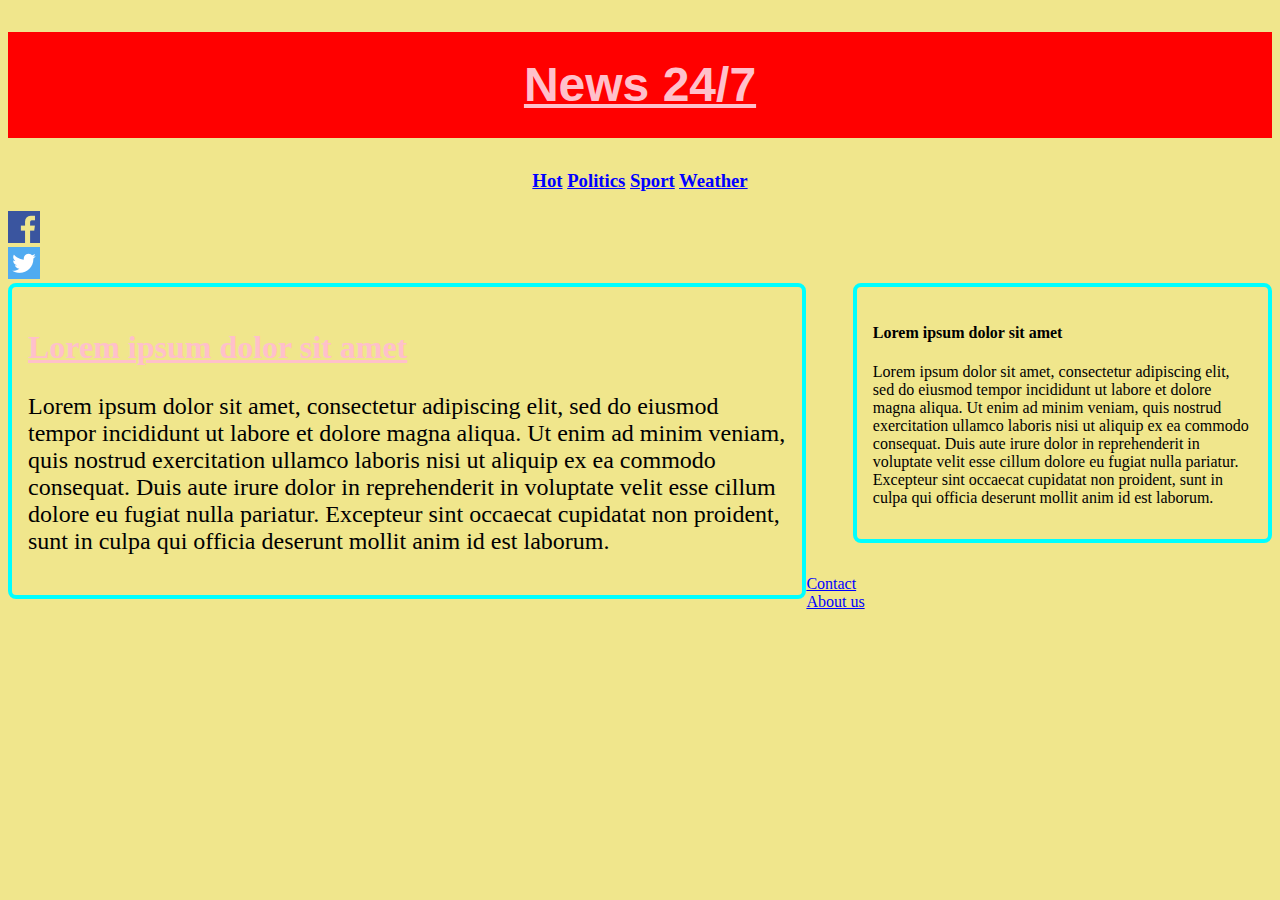
<file: index.html>
<!DOCTYPE html>
<html>
    <head>
        <title>News 24/7</title>
        <meta charset="UTF-8" />
        <meta name="keywords" content="news, hot, politics, sport, weather" />
        <meta name="description" content="Site with all the latest news" />
        <meta name="author" content="Kamil Szustak" />
        <meta name="robots" content="all" />
        <link rel="stylesheet" type="text/css" href="style.css" />
        <script src="html5.js"></script>
        <script src="scripts.js"></script>
    </head>

    <body>
        <header>
            <h1 id="site_header" class="main_header" onclick="onHeaderClick()">
                <a href="index.html">News 24/7</a>
            </h1>
        </header>

        <nav class="main_menu">
            <h3>
                <a href="">Hot</a>
                <a href="">Politics</a>
                <a href="">Sport</a>
                <a href="">Weather</a>
            </h3>
        </nav>

        <aside>
            <div>
                <a href="http://facebook.com">
                    <img src="facebook.png" width="32px" height="32px" />
                </a>
            </div>

            <div>
                <a href="http://twitter.com">
                    <img src="twitter.png" width="32px" height="32px" />
                </a>
            </div>
        </aside>

        <article id="main_article" class="radius_border_box"> 
            <a href="drugi.html">
                <h2 class="article_header">
                    Lorem ipsum dolor sit amet
                </h2>
            </a>               

            <p class="main_article_text">
                Lorem ipsum dolor sit amet, consectetur adipiscing elit, sed do eiusmod tempor incididunt ut labore et dolore magna aliqua. Ut enim ad minim veniam, quis nostrud exercitation ullamco laboris nisi ut aliquip ex ea commodo consequat. Duis aute irure dolor in reprehenderit in voluptate velit esse cillum dolore eu fugiat nulla pariatur. Excepteur sint occaecat cupidatat non proident, sunt in culpa qui officia deserunt mollit anim id est laborum.
            </p>
        </article>

        <section id="other_articles" class="radius_border_box">
            <h4>
                Lorem ipsum dolor sit amet
            </h4>

            <p class="other_article_text">
                Lorem ipsum dolor sit amet, consectetur adipiscing elit, sed do eiusmod tempor incididunt ut labore et dolore magna aliqua. Ut enim ad minim veniam, quis nostrud exercitation ullamco laboris nisi ut aliquip ex ea commodo consequat. Duis aute irure dolor in reprehenderit in voluptate velit esse cillum dolore eu fugiat nulla pariatur. Excepteur sint occaecat cupidatat non proident, sunt in culpa qui officia deserunt mollit anim id est laborum.
            </p>
        </section>

        <footer>
            <div>
                <a href="" onclick="showContactAlert()">Contact</a>
            </div>

            <div>
                <a href="" onclick="showAboutUsAlert()">About us</a>
            </div>
        </footer>
    </body>
</html>
</file>
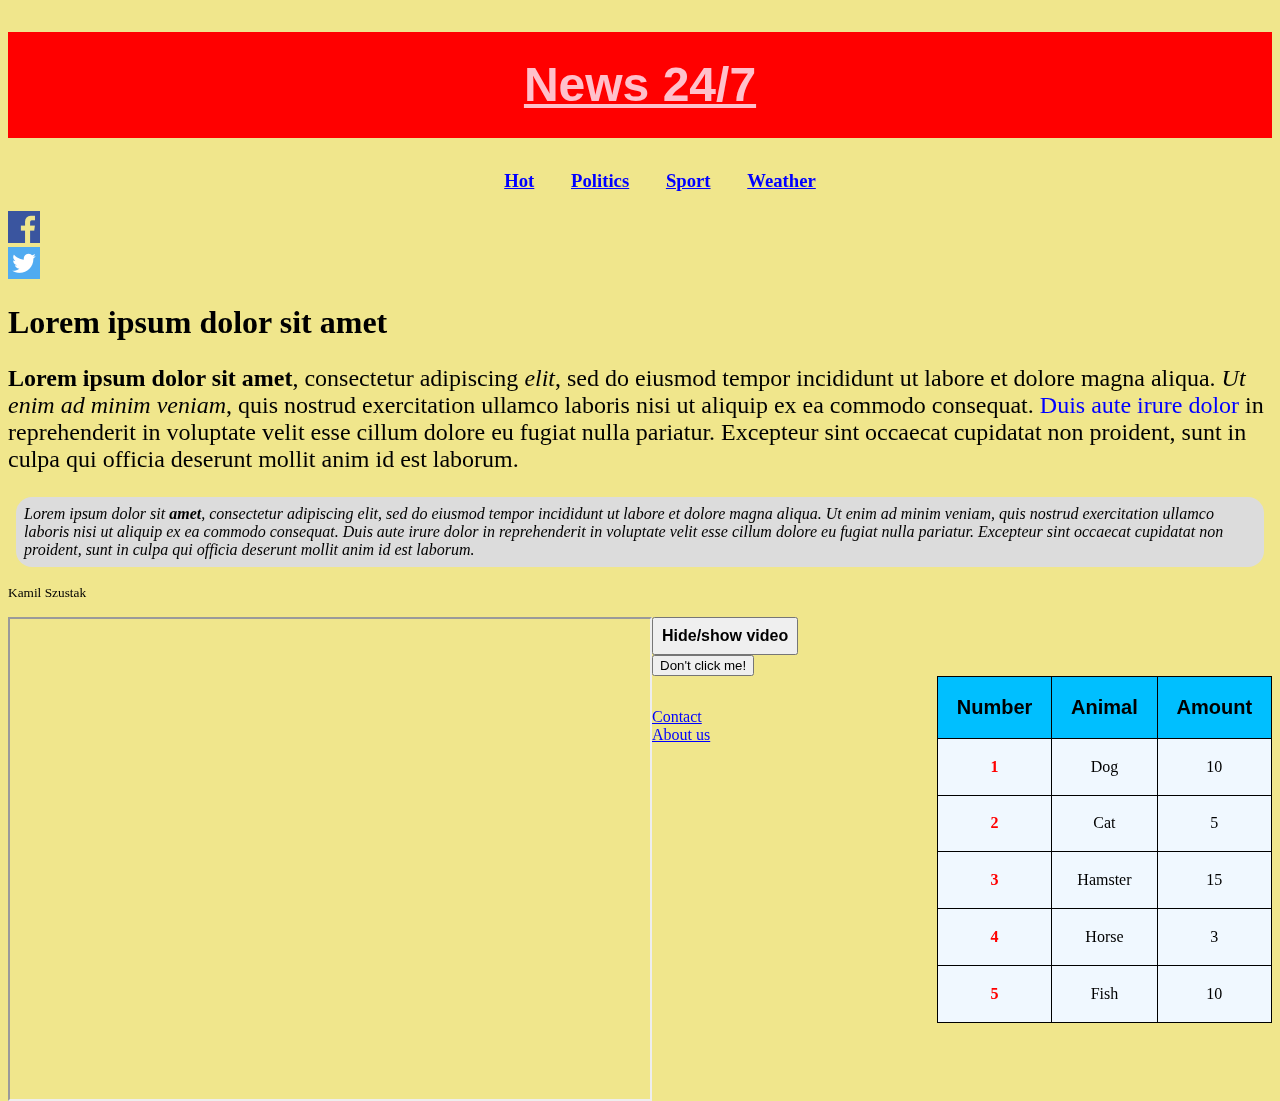
<file: drugi.html>
<!DOCTYPE html>
<html>
    <head>
        <title>News 24/7</title>
        <meta charset="UTF-8" />
        <meta name="keywords" content="news, hot, politics, sport, weather" />
        <meta name="description" content="Site with all the latest news" />
        <meta name="author" content="Kamil Szustak" />
        <meta name="robots" content="all" />
        <link rel="stylesheet" type="text/css" href="style.css" />
        <script src="html5.js"></script>
        <script src="scripts.js"></script>
    </head>

     <body>
        <header>
            <h1 id="site_header" class="main_header" onclick="onHeaderClick()">
                <a href="index.html">News 24/7</a>
            </h1>
        </header>

        <nav class="main_menu">
            <h3>
                <ul>
                    <li>
                        <a href="">Hot</a>
                    </li>

                    <li>
                        <a href="">Politics</a>
                    </li>

                    <li>
                        <a href="">Sport</a>
                    </li>

                    <li>
                        <a href="">Weather</a>
                    </li>
                </ul>
            </h3>
        </nav>

        <aside>
            <div>
                <a href="http://facebook.com">
                    <img src="facebook.png" width="32px" height="32px" />
                </a>
            </div>

            <div>
                <a href="http://twitter.com">
                    <img src="twitter.png" width="32px" height="32px" />
                </a>
            </div>
        </aside>

        <article> 
            <h1 class="article_header">
                Lorem ipsum dolor sit amet
            </h1>             

            <p class="main_article_text">
                <b>Lorem ipsum dolor sit amet</b>, consectetur adipiscing <dfn>elit</dfn>, sed do eiusmod tempor incididunt ut labore et dolore magna aliqua. <i>Ut enim ad minim veniam</i>, quis nostrud exercitation ullamco laboris nisi ut aliquip ex ea commodo consequat. <span style="color: blue">Duis aute irure dolor</span> in reprehenderit in voluptate velit esse cillum dolore eu fugiat nulla pariatur. Excepteur sint occaecat cupidatat non proident, sunt in culpa qui officia deserunt mollit anim id est laborum.
            </p>
            
            <div class="quote">
                <blockquote id="article_quote">
                    Lorem ipsum dolor sit <b>amet</b>, consectetur adipiscing elit, sed do eiusmod tempor incididunt ut labore et dolore magna aliqua. Ut enim ad minim veniam, quis nostrud exercitation ullamco laboris nisi ut aliquip ex ea commodo consequat. Duis aute irure dolor in reprehenderit in voluptate velit esse cillum dolore eu fugiat nulla pariatur. Excepteur sint occaecat cupidatat non proident, sunt in culpa qui officia deserunt mollit anim id est laborum.	
                </blockquote>
            </div>

            <p>
                <small>
                    Kamil Szustak
                </small>
            </p>
        </article>

        <div>
            <iframe id="video_frame" width="640px" height="480px" src="https://www.youtube.com/embed/dQw4w9WgXcQ"></iframe>
        </div>

        <div>
            <button id="video_button" onclick="changeVideoFrameVisibility()">Hide/show video</button>
        </div>

        <div>
            <button id="easter_egg_button" onclick="showEasterEgg()">Don't click me!</button>
        </div>

        <div>
            <table id="animals_table">
                <tr>
                    <td class="table_header">Number</td>
                    <td class="table_header">Animal</td>
                    <td class="table_header">Amount</td>
                </tr>

                <tr>
                    <td class="table_row_number">1</td>
                    <td>Dog</td>
                    <td>10</td>
                </tr>

                <tr>
                    <td class="table_row_number">2</td>
                    <td>Cat</td>
                    <td>5</td>
                </tr>

                <tr>
                    <td class="table_row_number">3</td>
                    <td>Hamster</td>
                    <td>15</td>
                </tr>

                <tr>
                    <td class="table_row_number">4</td>
                    <td>Horse</td>
                    <td>3</td>
                </tr>

                <tr>
                    <td class="table_row_number">5</td>
                    <td>Fish</td>
                    <td>10</td>
                </tr>
            </table>
        </div>

        <footer>
            <div>
                <a href="" onclick="showContactAlert()">Contact</a>
            </div>

            <div>
                <a href="" onclick="showAboutUsAlert()">About us</a>
            </div>
        </footer>
    </body>
</html>
</file>
<file: style.css>
article, aside, details, dialog, figcaption, figure, footer, header, main, nav, section 
{
	display:block;
}

audio, canvas, embed, keygen, meter, progress, video 
{
	display:inline-block;
}

[hidden] 
{
	display:none;
}

body
{
    background-color: khaki;
}

a:link 
{
    color: pink;
}
  
a:visited 
{
    color: blue;
}
  
a:hover 
{
    color: chartreuse;
}
  
a:active 
{
    color: yellow;
}

ol, ul 
{
    list-style: none;
    display: block;
}

li
{
    display: inline;
    margin: 16px;
}

.main_header
{
    font-family: sans-serif;
    font-size: 48px;
    background: red;
    text-align: center;
    padding: 2%;
}

nav.main_menu
{
    text-align: center;

}

.radius_border_box
{
    border: 4px solid aqua;
    border-radius: 8px;
    padding: 16px;
}

#main_article 
{
    width: 60%;
    float: left;
}

#other_articles
{
    width: 30%;
    float: right
}

.other_article_text
{
    font-size: 16px;
}

.main_article_text
{
    font-size: 24px
}

.article_header
{
    font-size: 32px;
}

blockquote#article_quote
{
    background-color: gainsboro;
    margin: 8px;
    padding: 8px;
    border-radius: 16px;
    font-style: italic;
}

#video_frame
{
    float: left;
}

#animals_table
{
    float: right;
}

table#animals_table, td, tr
{
    border-collapse:collapse;
    border: 1px solid black;
    padding: 0.5cm;
    text-align: center;
    background-color: aliceblue;
}

.table_header
{
    background-color: deepskyblue;
    font-weight: bolder;
    font-family: sans-serif;
    font-size: 20px;
}

.table_row_number
{
    color: red;
    font-weight: bold;
}

button#video_button
{
    padding: 8px;
    font-size: 16px;
    font-weight: bold;
}

footer
{
    margin-top: 32px;
    float: left;
}
</file>
